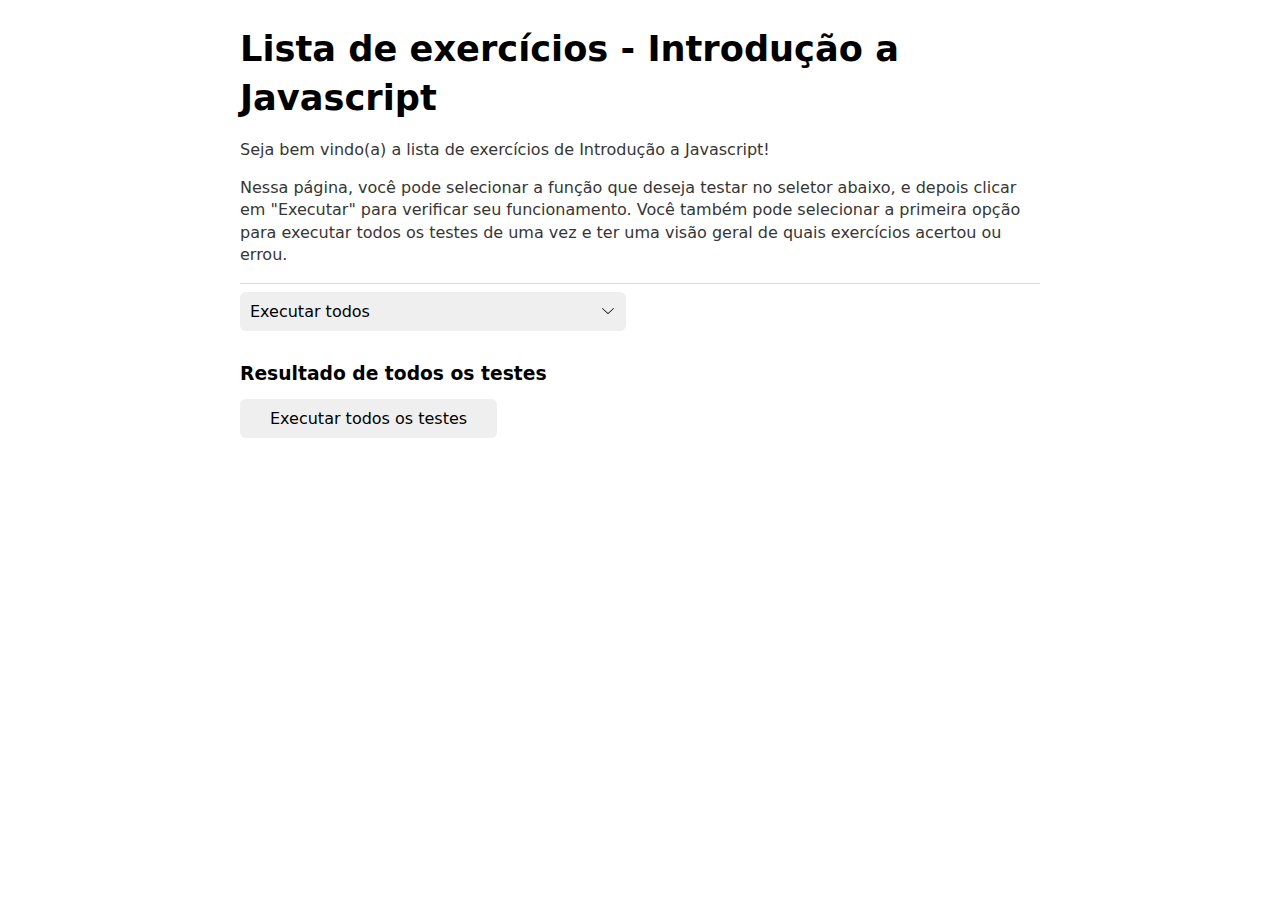
<file: modulo1/projeto-lista-js/index.html>
<!DOCTYPE html>
<html lang="en">
<head>
  <meta charset="UTF-8">
  <meta http-equiv="X-UA-Compatible" content="IE=edge">
  <meta name="viewport" content="width=device-width, initial-scale=1.0">
  <script src="./tests.js" defer></script>
  <script src="./exercicios.js" defer></script>
  <title>Document</title>
</head>
<body>
  <div id="root"></div>
</body>
</html>
</file>
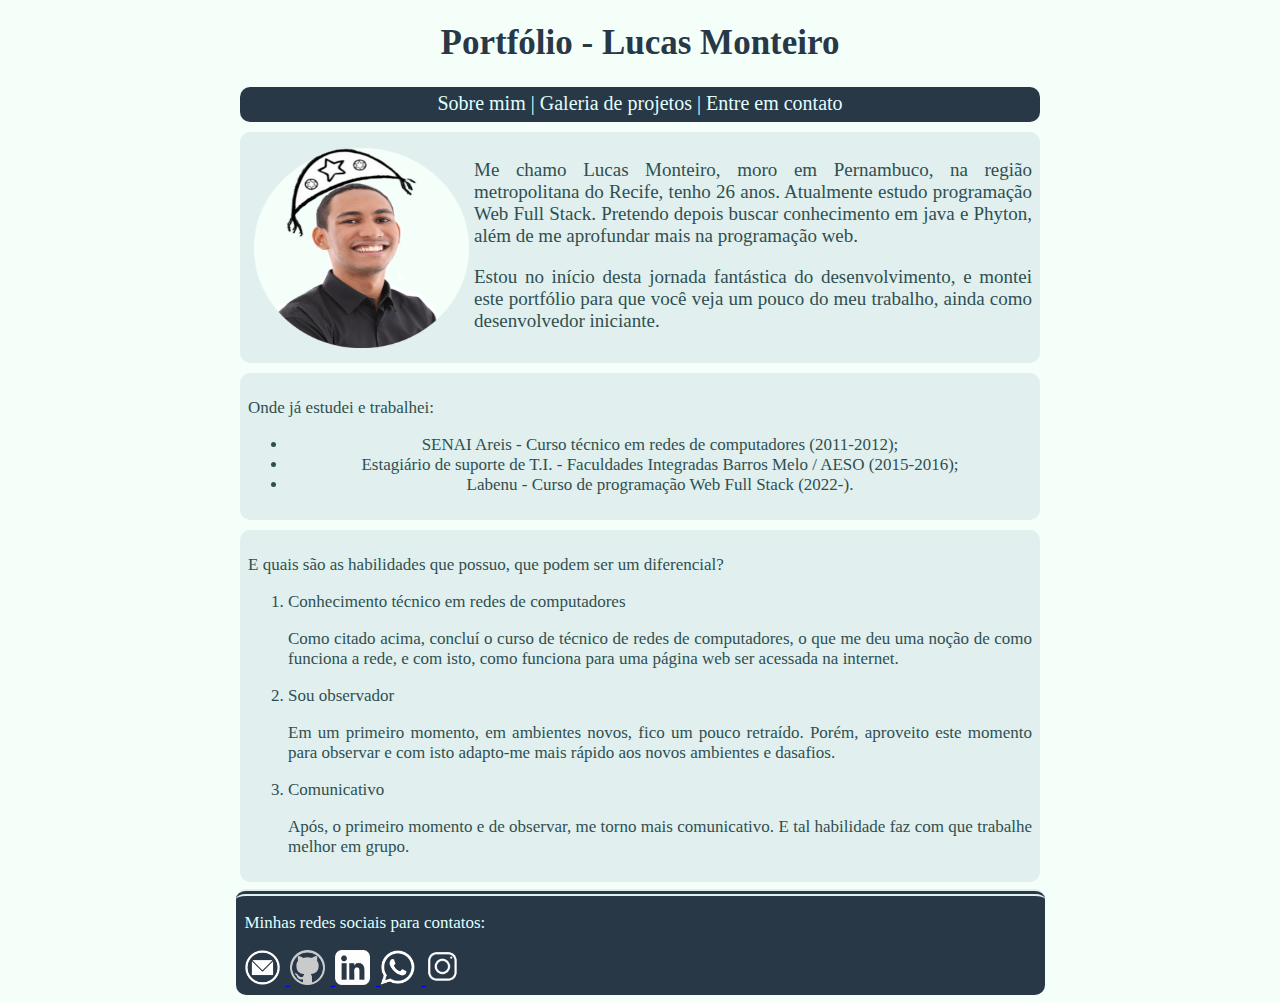
<file: modulo2/projeto-portfolio/index.html>
<!DOCTYPE html>
<html lang="pt-BR">
<head>
    <meta charset="UTF-8">
    <meta http-equiv="X-UA-Compatible" content="IE=edge">
    <meta name="viewport" content="width=device-width, initial-scale=1.0">
    <title>Portfólio-Lucas Monteiro</title>

    <link rel="stylesheet" type="text/css" href="styles.css">
</head>
<body>

    <!--Cabeçalho-->
    <header>
        <!--Título da página-->
        <h1 id="titulo">Portfólio - Lucas Monteiro</h1>

        <!--Menu do portfólio-->
        <nav id="menu">
            <a href="index.html" class="link-menu">Sobre mim</a>
            <span>  |  </span>
            <a href="projetos.html" class="link-menu">Galeria de projetos</a>
            <span>  |  </span>
            <a href="contato.html" class="link-menu">Entre em contato</a>
        </nav>
    </header>
    
    <!--Conteúdo da página-->
    <main>
        <div class="conteudo" id="lado-lado">

            <!--Foto Minha-->
            <div class="foto-perfil">
                <img src="img/IMG_4892.JPG" alt="Foto Lucas Monteiro" class="foto-perfil">
            </div>

            <!--Falar sobre mim-->
            <div id="sobre-mim">
                <p>
                    Me chamo Lucas Monteiro, moro em Pernambuco, na região metropolitana do Recife,
                    tenho 26 anos. Atualmente estudo programação Web Full Stack. Pretendo depois
                    buscar conhecimento em java e Phyton, além de me aprofundar mais na programação
                    web.
                </p>
                <p>
                    Estou no início desta jornada fantástica do desenvolvimento, e montei este
                    portfólio para que você veja um pouco do meu trabalho, ainda como desenvolvedor iniciante.
                    
                </p> 
            </div>

        </div>

        <!--Lista de instituição de ensino e empregos prévios-->
        <div class="conteudo">
            <p>Onde já estudei e trabalhei:</p>

            <ul id="instituicao">
                <li>
                    SENAI Areis - Curso técnico em redes de computadores (2011-2012);
                </li>

                <li>
                    Estagiário de suporte de T.I. - Faculdades Integradas Barros Melo / AESO (2015-2016);
                </li>

                <li>
                    Labenu - Curso de programação Web Full Stack (2022-).
                </li>
            </ul>
        </div>

        <!--Habilidades técnicas e comportamentais-->
        <div class="conteudo">
            <p>E quais são as habilidades que possuo, que podem ser um diferencial?</p>

            <ol>

                <li>Conhecimento técnico em redes de computadores
                    <p>
                        Como citado acima, concluí o curso de técnico de redes de computadores,
                        o que me deu uma noção de como funciona a rede, e com isto, como funciona
                        para uma página web ser acessada na internet.
                    </p>
                </li>

                <li>Sou observador
                    <p>
                        Em um primeiro momento, em ambientes novos, fico um pouco retraído.
                        Porém, aproveito este momento para observar e com isto adapto-me mais rápido
                        aos novos ambientes e dasafios.
                    </p>
                </li>

                <li>Comunicativo
                    <p>
                        Após, o primeiro momento e de observar, me torno mais comunicativo.
                        E tal habilidade faz com que trabalhe melhor em grupo.
                    </p>
                </li>
            </ol>

        </div>

    </main>

    <!--Rodapé-->
    <footer>
        <!--Redes sociais para contato-->
        <p>Minhas redes sociais para contatos:</p>
        <a href="mailto:contato.lucasmonteiro@gmail.com">
            <img class = "logo-link" src="img/email.png" alt="Link para o email do Lucas Monteiro">
        </a>
        <a href="https://github.com/lucasmsmonteiro">
            <img class= "logo-link" src="img/github.png" alt="Link para o github de Lucas Monteiro">
        </a>
        <a href="https://www.linkedin.com/in/lucasmonteiro631996/">
            <img class= "logo-link" src="img/linkedin.png" alt="Link para o linkedin de Lucas Monteiro">
        </a>
        <a href="https://api.whatsapp.com/send/?phone=5581984726414&text&app_absent=0">
            <img class= "logo-link" src="img/whatsapp.png" alt="Link para o whatsapp de Lucas Monteiro">
        </a>
        <a href="https://www.instagram.com/lucasmsmonteiro/">
            <img class= "logo-link" src="img/instagram.png" alt="Link para o Instagram de Lucas Monteiro">
        </a>
    </footer>

</body>
</html>
</file>
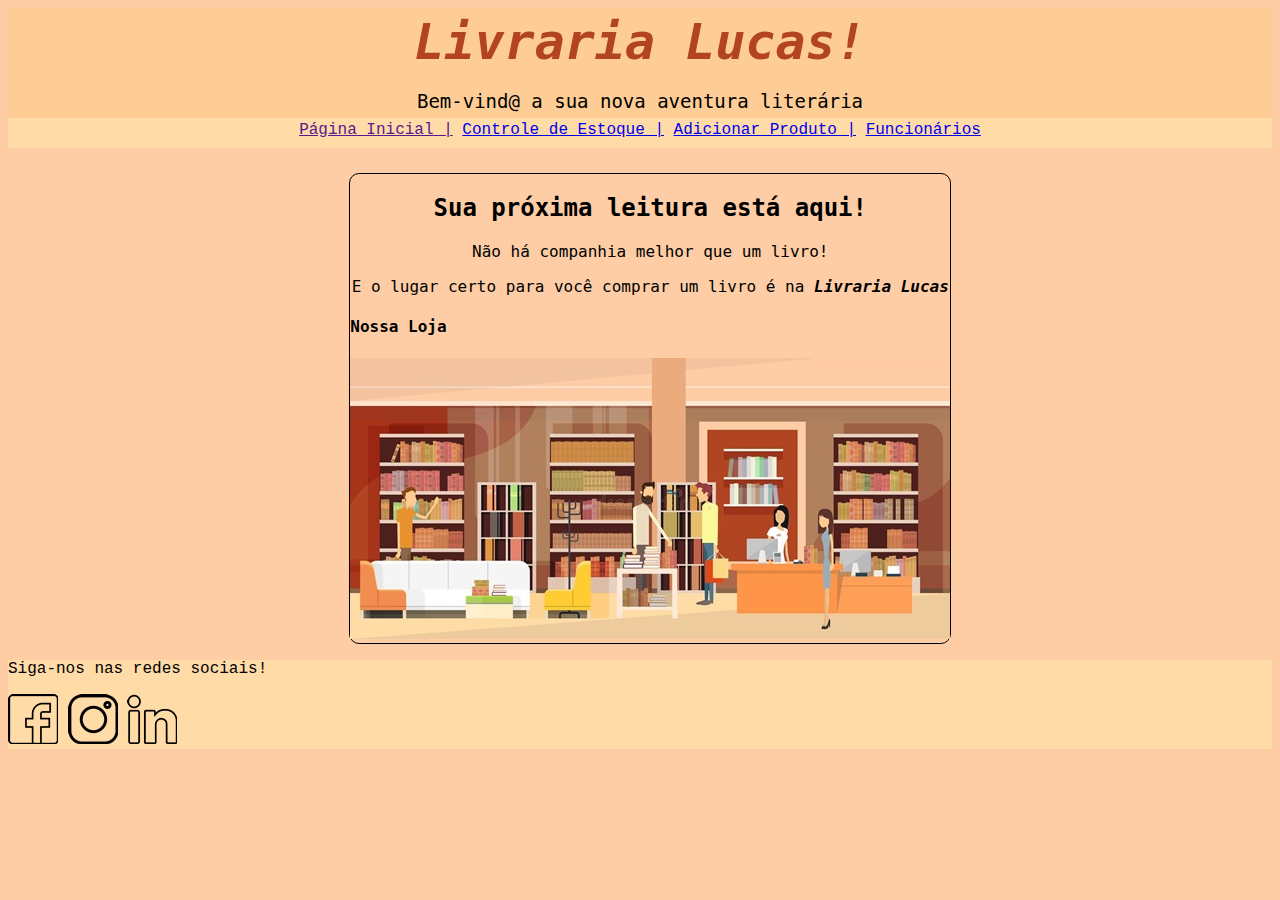
<file: modulo2/html-sistema-loja/template-loja/index.html>
<!DOCTYPE html>
<html lang="pt-br">
<head>
    <meta charset="UTF-8">
    <meta name="viewport" content="width=device-width, initial-scale=1.0">
    <meta http-equiv="X-UA-Compatible" content="ie=edge">
    <title>Livraria Lucas</title>
    <link rel="stylesheet" href="style.css">
</head>
<body>
    <header>
        <h1 id="titulo">Livraria Lucas!</h1>
        <p>Bem-vind@ a sua nova aventura literária</p>
    </header>

    <nav id="menu">
        <a href="">Página Inicial |</a>
        <a href="ctrl-estoque.html">Controle de Estoque |</a>
        <a href="add-produto.html">Adicionar Produto |</a>
        <a href="funcionarios.html">Funcionários</a>
    </nav>

    <main>
        <!-- ADICIONAR CONTEÚDO PRINCIPAL SOBRE SUA LOJINHA -->
        <h2>Sua próxima leitura está aqui!</h2>
        <p>Não há companhia melhor que um livro!</p>
        <p>E o lugar certo para você comprar um livro é na <i><b>Livraria Lucas</b></i></p>

        <div id = "loja">
            <h4>Nossa Loja</h4>
            <img src="img/livraria.jpg" alt="Foto da Livraria">
        </div>
        
    </main>

    <footer id="rodape">
        <p>Siga-nos nas redes sociais!</p>
        <img src="img/facebook.png" alt="facebook"/>
        <img src="img/instagram.png" alt="instagram"/>
        <img src="img/linkedin.png" alt="linkedin"/>
    </footer>
</body>
</html>
</file>
<file: modulo2/projeto-portfolio/styles.css>
/*<<<Estilos padrões das páginas>>>*/

/*Corpo*/
body{
    background-color : #F5FFFA;
}

/*-----Cabeçalho-----*/
/*geral*/
header{
    margin-top: 50px;
    margin: auto;
    text-align: center;
    position: sticky;
    top: 0;
    background-color : #F5FFFA;
}

/*Só o título*/
#titulo{
    font-family: Georgia, serif;
    color: #283847;
    font-size: 35px;
}

/***barra menu***/
/*geral*/
#menu{ 
    background-color: #283847; 
    height: 30px; 
    border: none; 
    border-radius: 10px;
    padding-top: 5px; 
    margin: auto;
    font-family: Georgia, serif; 
    font-size: 20px; 
    width: 800px;
    color: #E0FFFF; 
}

/*Link sem ser visitado*/
.link-menu:link{
    color: #E0FFFF;
    text-decoration: none;
}

/*Link visitado*/
.link-menu:visited {
    color: #E0FFFF;
    text-decoration: none;
}

/*Link quando o mouse está por cima*/
.link-menu:hover {
    text-decoration: none;
    background-color: #E0FFFF;
    color:#283847;
    opacity: 0.5;
}

/*Link quando clica*/
.link-menu:active {
    text-decoration: none;
}

/*-----Conteúdo-----*/
/*Geral*/
main{
    width: 800px;
    margin: auto;
}

/*Espaço dos conteúdos*/
.conteudo{
    border: none;
    border-radius: 10px;
    margin-top: 10px;
    padding: 1%;
    font-family: Georgia, serif;
    font-size: 17px;
    color: #2F4F4F;
    background-color: #E1EFEF;
    text-align: justify;
}


/*-----Rodapé-----*/
/*geral*/
footer{
    width: 800px;
    margin: auto;
    background-color: #283847;
    border-top: double 7px;
    border-color: #E1EFEF;
    border-radius: 10px;
    margin-top: 7px;
    color: #E0FFFF; 
    padding-bottom: 5px;
    padding-left: 9px;
    font-family: Georgia, serif; 
    font-size: 17px; 
}

/*Imagens das redes sociais*/
.logo-link{
    height: 35px;
    width: 35px;
    margin-right: 6px;
}

/*<<<Estilos específicos das páginas>>>*/

/*minha foto*/
.foto-perfil{
    border: none;
    padding-top: 4px;
    padding-left: 3px;
    width: 215px;
    height: 200px;
}

/*Texto sobre mim*/
#sobre-mim{
    border-radius: 10px;
    border: none;
    padding-left: 3px;
    margin-left: 5px;
    width: 580px;
    height:215px;
    font-size: 19px;
}

/*Deixar foto e texto lado a lado*/
#lado-lado{
    display : flex;
    flex-direction: row;
}

/*Deixar a lista no centro*/
#instituicao{
    text-align: center;
}

/*div dos projetos*/
#projetos{
    text-align: center;
    padding-top: 5%;
    padding-bottom: 5%;
    height: 200px;
}

#projetos1{
    text-align: center;
}

.imagens-projetos{
    width: 430px;
    height: 380px;
    border: none;
    border-radius: 10px;
}

/*Imagens de link dos projetos*/
.link-projeto{
    width: 120px;
    height: 120px;
    margin-right: 7%;   
}

.link-projeto:hover{
    width: 150px;
    height: 150px;
}
</file>
<file: modulo2/html-sistema-loja/template-loja/style.css>
body{
    background-color: #fecda5;
}

#titulo{
    color: #b2441f;
    font-style: italic;
    font-size: 50px;
    margin-bottom: 0%;
    margin-top: 0%;
}

header{
    text-align: center;
    height: 100px;
    font-family: "Andale Mono", monospace;
    background-color: #fecc95;
    padding-top: 5px;
    padding-bottom: 5px;
    font-size: 19px;
}

#menu{
    background-color: #ffdba7;
    text-align: center;
    height: 27px;
    padding-top: 3px;
    font-size: 25;
    font-family: 'Courier New', Courier, monospace;
}

#rodape{
    background-color: #ffdba7;
    font-family: 'Courier New', Courier, monospace;
    margin-bottom: 0%;    
}

#loja{
    text-align: left;
}

main{
    margin-left: 27%;
    margin-top: 2%;
    border: 1px solid;
    width: 600px;
    border-radius: 10px;
    text-align: center;
    font-family: "Andale Mono", monospace;
}
</file>
